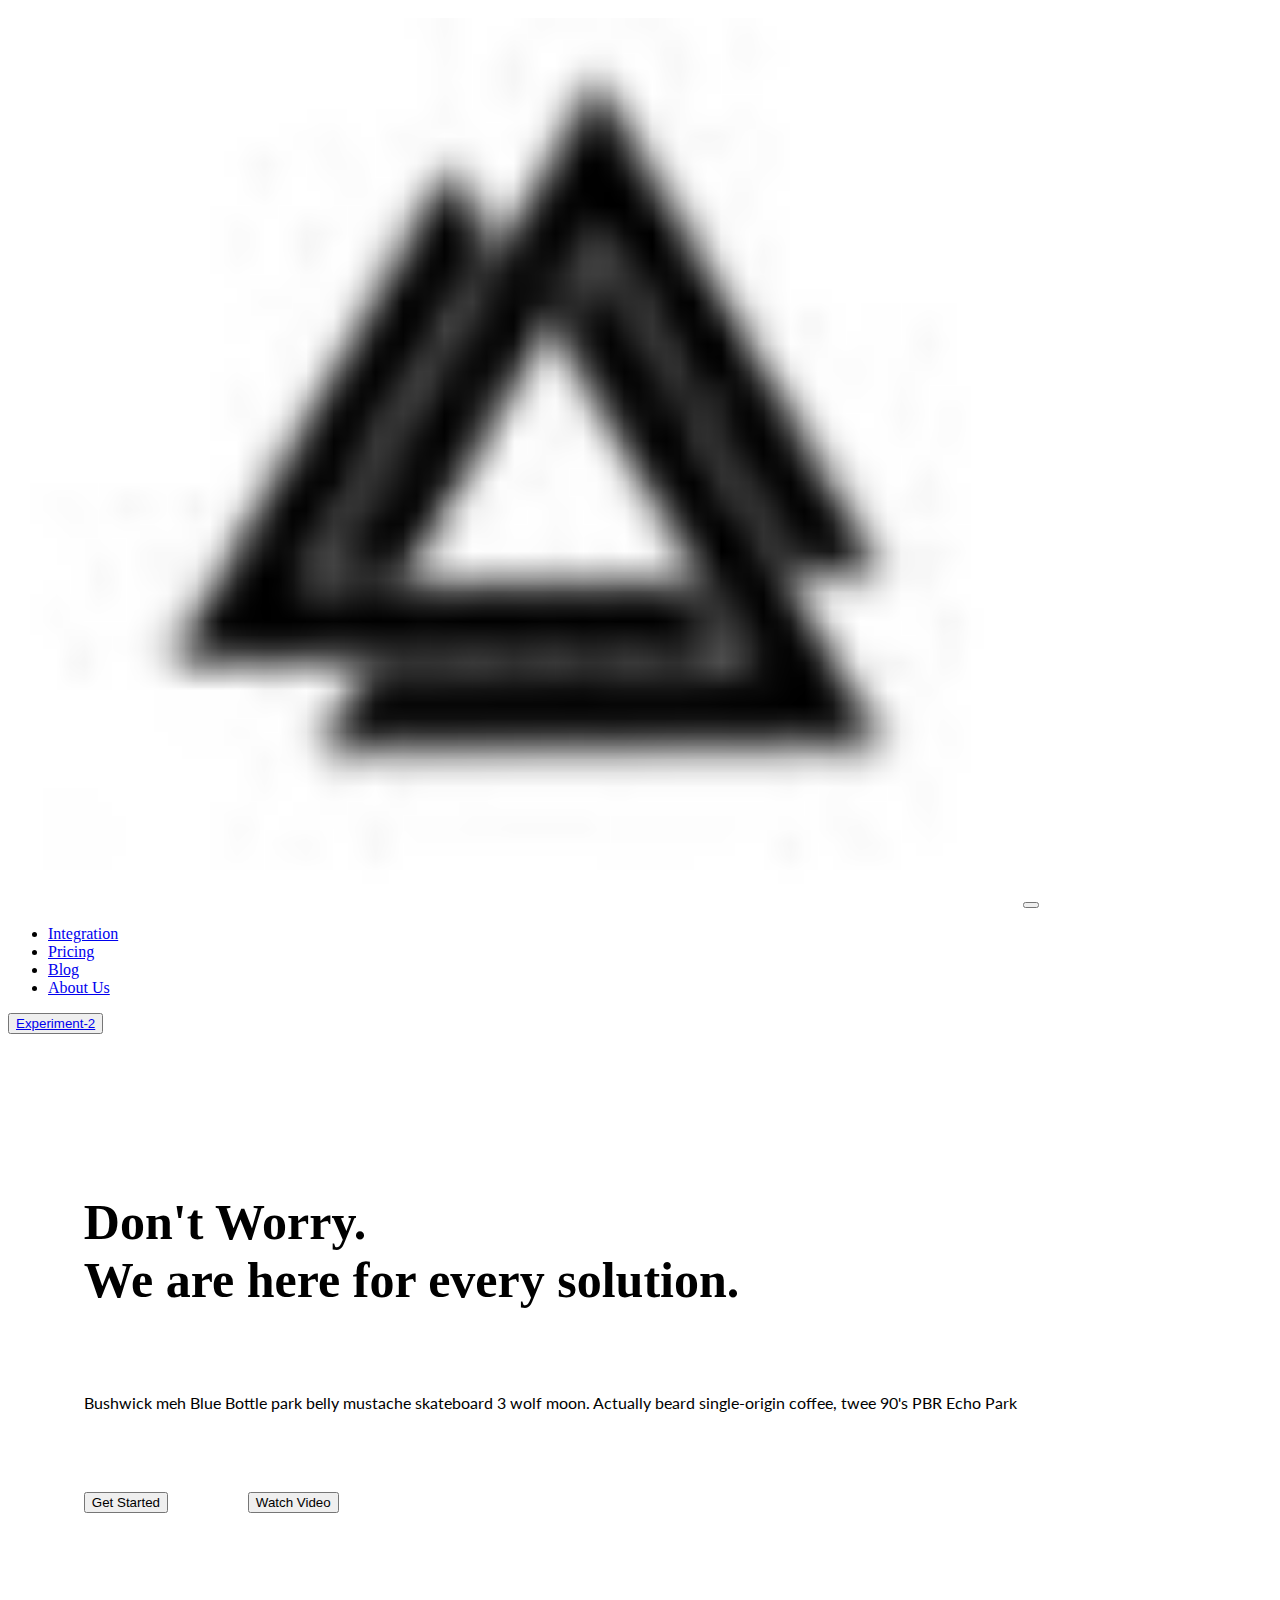
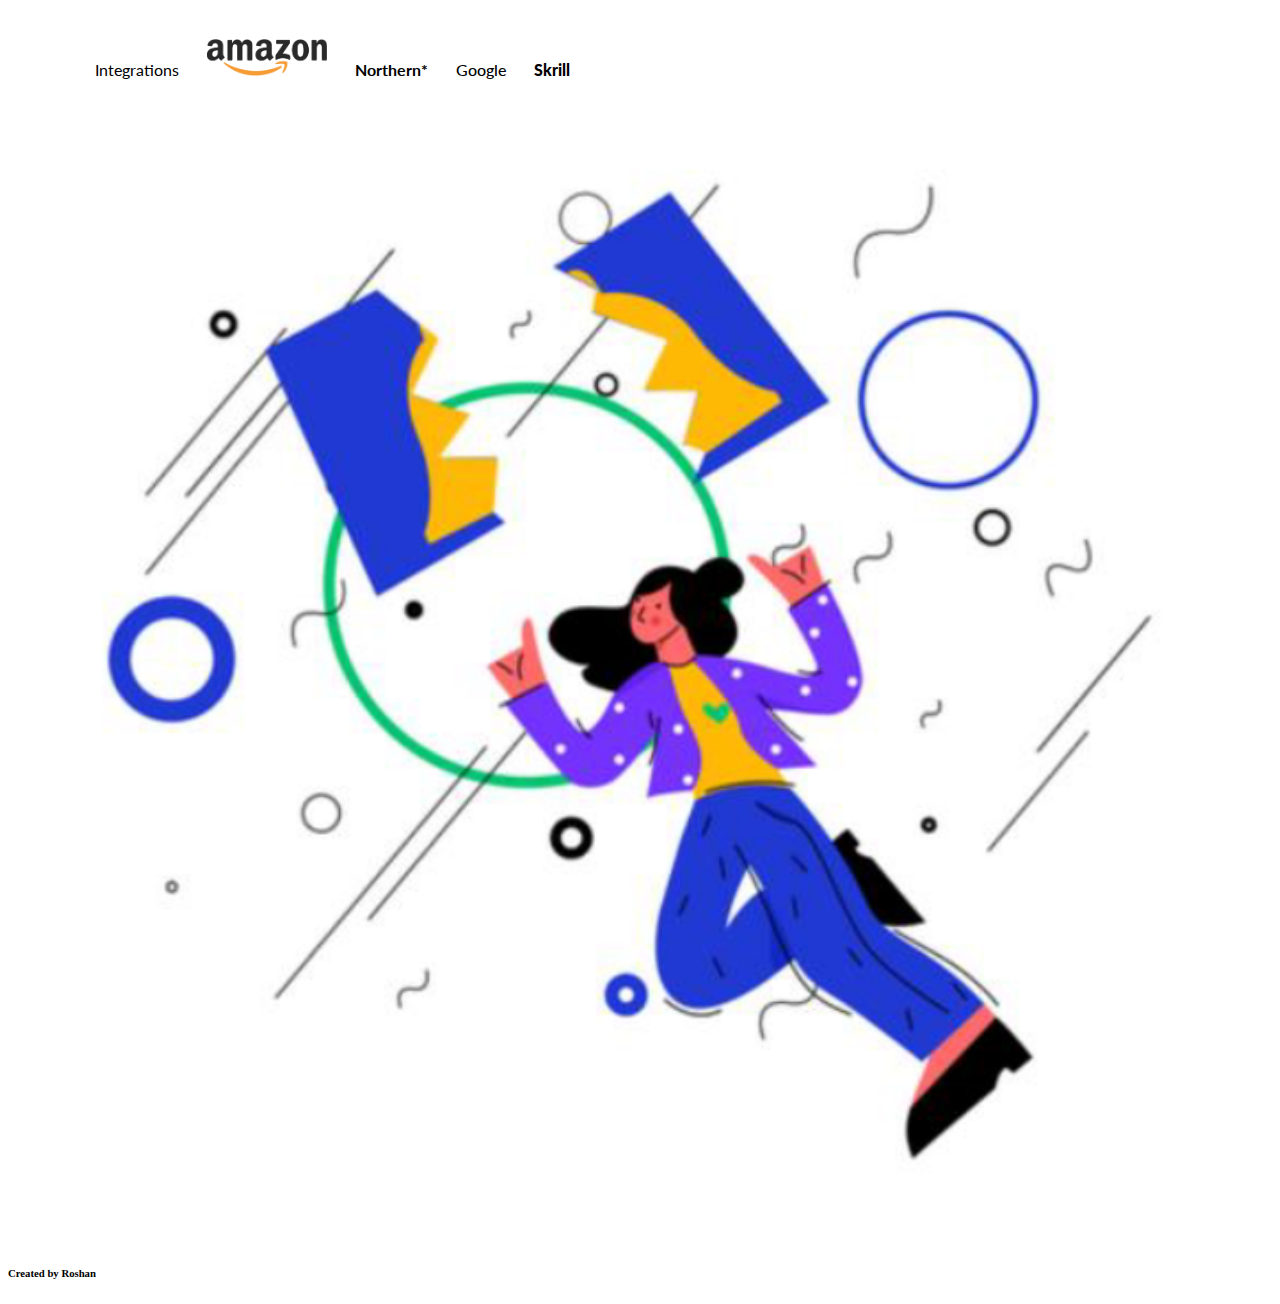
<file: index.html>
<!DOCTYPE html>
<html>

<head>
  <meta http-equiv="X-UA-Compatible" content="IE=edge">
  <meta name="viewport" content="width=device-width, initial-scale=1.0">
  <meta charset="utf-8">

  <!-- bootstrap-css -->

  <link rel="stylesheet" href="https://cdn.jsdelivr.net/npm/bootstrap@4.5.3/dist/css/bootstrap.min.css"
    integrity="sha384-TX8t27EcRE3e/ihU7zmQxVncDAy5uIKz4rEkgIXeMed4M0jlfIDPvg6uqKI2xXr2" crossorigin="anonymous">

  <!-- bootstrapa-js -->

  <script src="https://code.jquery.com/jquery-3.5.1.slim.min.js"
    integrity="sha384-DfXdz2htPH0lsSSs5nCTpuj/zy4C+OGpamoFVy38MVBnE+IbbVYUew+OrCXaRkfj"
    crossorigin="anonymous"></script>
  <script src="https://cdn.jsdelivr.net/npm/bootstrap@4.5.3/dist/js/bootstrap.bundle.min.js"
    integrity="sha384-ho+j7jyWK8fNQe+A12Hb8AhRq26LrZ/JpcUGGOn+Y7RsweNrtN/tE3MoK7ZeZDyx"
    crossorigin="anonymous"></script>


  <!-- fontawesome -->
  <link rel="stylesheet" href="https://pro.fontawesome.com/releases/v5.10.0/css/all.css"
    integrity="sha384-AYmEC3Yw5cVb3ZcuHtOA93w35dYTsvhLPVnYs9eStHfGJvOvKxVfELGroGkvsg+p" crossorigin="anonymous" />


  <!-- google-font -->
  <link rel="preconnect" href="https://fonts.googleapis.com">
  <link rel="preconnect" href="https://fonts.gstatic.com" crossorigin>
  <link href="https://fonts.googleapis.com/css2?family=Lato:wght@300;400;700;900&display=swap" rel="stylesheet">


  <!-- Favicon of website -->
  <link rel="icon" href="website-logo.png">

  <title>Experiment-1 (M&A)</title>

  <link rel="stylesheet" href="styles.css">
</head>

<body>
  <div class="container-fluid">

    <!-- Nav Bar -->

    <nav class="navbar navbar-expand-lg navbar-light ">
      <a class="navbar-brand" href="#"><img class="brand-logo" src="website-logo.png" alt="wesite-logo"></a>

      <button class="navbar-toggler" type="button" data-toggle="collapse" data-target="#navbarSupportedContent"
        aria-controls="navbarSupportedContent" aria-expanded="false" aria-label="Toggle navigation" style="
        font-size: 35px;">
        <span class="navbar-toggler-icon"></span>

      </button>
      <div class="collapse navbar-collapse" id="navbarSupportedContent">
        <ul class="navbar-nav font-weight-bold">
          <li class="nav-item ">
            <a class="nav-link text-dark" href="#footer">Integration</a>
          </li>
          <li class="nav-item">
            <a class="nav-link text-dark" href="#pricing">Pricing</a>
          </li>
          <li class="nav-item">
            <a class="nav-link text-dark" href="#cta">Blog</a>
          </li>
          <li class="nav-item">
            <a class="nav-link text-dark" href="#cta">About Us</a>
          </li>
        </ul>

       <button type="button" class="btn btn-outline-primary btn-md rounded-pill ml-auto mt-1"><a
            href="exp-2.html">Experiment-2</a></button>
      </div>
    </nav>


    <!-- Header Section -->

    <div class="row">
      <div class="col-lg-6 col-md-12">
        <h1 class="header-quote">Don't Worry. <br> We are here for every solution.</h1>
        <p class="header-line">Bushwick meh Blue Bottle park belly mustache skateboard 3 wolf moon. Actually beard
          single-origin coffee, twee 90's PBR Echo Park </p>
        <button type="button" class="btn btn-primary btn-lg header-button rounded-pill"></i> Get Started</button>
        <button type="button" class="btn btn-light btn-lg header-button text-primary rounded-pill"><i
            class="fas fa-play-circle"></i> Watch Video</button>

        <div class="integration-div">
          <p class="integration">Integrations</p>
          <img class="integration" src="amazon-logo.png" alt="amazon" width="10%">
          <p class="integration-northern"> Northern<superscript>*</superscript>
          </p>
          <p class="integration-google"> Google</p>
          <p class="integration-skrill"> Skrill</p>
        </div>
      </div>

      <div class="col-lg-6 col-md-12 header-image-div">
        <img class="header-image" src="header-image.png" alt="header-image">
      </div>
    </div>
  </div>

  <footer>
    <h6 class="text-center">Created by Roshan</h6>
  </footer>
</body>

</html>
</file>
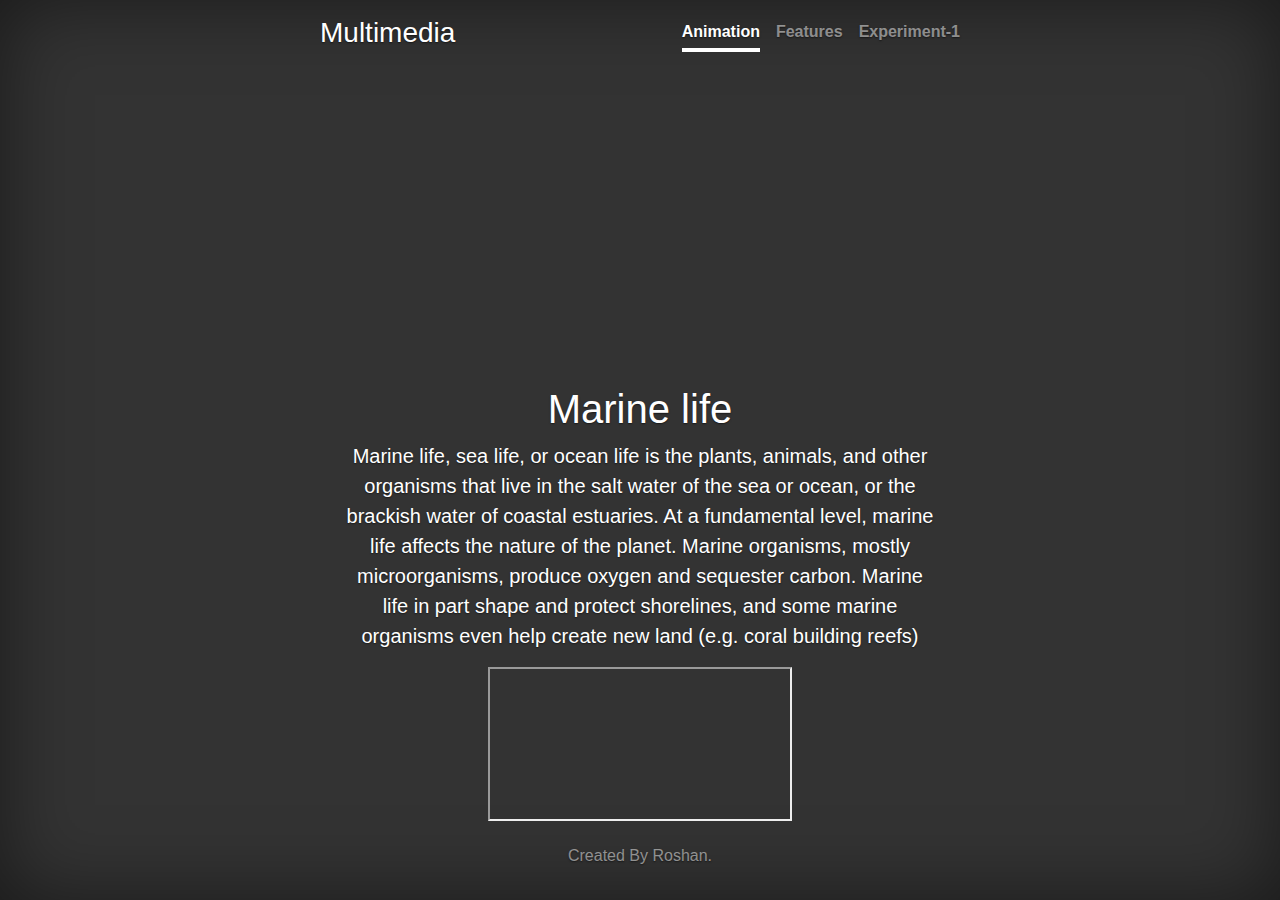
<file: exp-2.html>
<!DOCTYPE html>
<!doctype html>
<html lang="en">

<head>
    <meta charset="utf-8">
    <meta name="viewport" content="width=device-width, initial-scale=1, shrink-to-fit=no">
    <meta name="description" content="">
    <meta name="author" content="">
    <link rel="icon" href="/docs/4.0/assets/img/favicons/favicon.ico">

    <title>Experiment -2 (M&A)</title>


    <!-- Bootstrap core CSS -->
    <link rel="stylesheet" href="https://maxcdn.bootstrapcdn.com/bootstrap/4.0.0/css/bootstrap.min.css"
        integrity="sha384-Gn5384xqQ1aoWXA+058RXPxPg6fy4IWvTNh0E263XmFcJlSAwiGgFAW/dAiS6JXm" crossorigin="anonymous">

    <!-- Custom styles for this template -->
    <link href="cover.css" rel="stylesheet">
</head>

<body class="text-center">

    <div class="cover-container d-flex h-100 p-3 mx-auto flex-column">
        <header class="masthead mb-auto">
            <div class="inner">
                <h3 class="masthead-brand">Multimedia</h3>
                <nav class="nav nav-masthead justify-content-center">
                    <a class="nav-link active" href="#">Animation</a>
                    <a class="nav-link" href="#">Features</a>
                    <a class="nav-link" href="index.html">Experiment-1</a>
                </nav>
            </div>
        </header>

        <main role="main" class="inner cover">
            <h1 class="cover-heading mt-3">Marine life</h1>
            <p class="lead">Marine life, sea life, or ocean life is the plants, animals, and other organisms that live
                in the salt water of the sea or ocean, or the brackish water of coastal estuaries. At a fundamental
                level, marine life affects the nature of the planet. Marine organisms, mostly microorganisms, produce
                oxygen and sequester carbon. Marine life in part shape and protect shorelines, and some marine organisms
                even help create new land (e.g. coral building reefs)</p>
            <p class="lead">
            </p>
        </main>

        <div class="embed-responsive-item">
            <iframe class="embed-responsive-item" src="https://www.youtube.com/embed/v64KOxKVLVg" allowfullscreen></iframe>
        </div>


        <footer class="mastfoot mt-3">
            <div class="inner">
                <p>Created By Roshan.</p>
            </div>
        </footer>
    </div>
</body>

</html>
</file>
<file: styles.css>
.brand-logo {
  height: 80%;
  width: 80%;
  padding-top: 10px;
}

.header-image {
  width: 90%;
  margin-left: 30px;
}

.header-image-div {
  margin: auto;
}

.header-quote {
  padding: 10% 15% 2% 6%;
  font-weight: 900;
  font-size: 50px;
}

.header-line {
  font-family: "Lato", sans-serif;
  padding: 2% 5% 5% 6%;
}

.header-button {
  margin-left: 6%;
}

.integration {
  display: inline-block;
  margin-left: 2%;
}

.integration-northern {
  display: inline-block;
  margin-left: 2%;
  font-weight: 700;
}

.integration-google {
  display: inline-block;
  margin-left: 2%;
  font-weight: 500;
}

.integration-skrill {
  display: inline-block;
  margin-left: 2%;
  font-weight: 900;
}

.integration-div {
  font-family: "Lato", sans-serif;
  margin-left: 5%;
  margin-top: 10%;
}

@media (max-width: 990px) {
  .header-image {
    /* height: 80%; */
    width: 85%;
    margin-left: 0;
  }

  .header-image-div {
    margin-left: 10%;
  }

  .integration-div {
    text-align: center;
  }
}
</file>
<file: cover.css>
* Globals
 */

/* Links */
a,
a:focus,
a:hover {
  color: #fff;
}

/* Custom default button */
.btn-secondary,
.btn-secondary:hover,
.btn-secondary:focus {
  color: #333;
  text-shadow: none; /* Prevent inheritance from `body` */
  background-color: #fff;
  border: .05rem solid #fff;
}


/*
 * Base structure
 */

html,
body {
  height: 100%;
  background-color: #333;
}

body {
  display: -ms-flexbox;
  display: -webkit-box;
  display: flex;
  -ms-flex-pack: center;
  -webkit-box-pack: center;
  justify-content: center;
  color: #fff;
  text-shadow: 0 .05rem .1rem rgba(0, 0, 0, .5);
  box-shadow: inset 0 0 5rem rgba(0, 0, 0, .5);
}

.cover-container {
  max-width: 42em;
}


/*
 * Header
 */
.masthead {
  margin-bottom: 2rem;
}

.masthead-brand {
  margin-bottom: 0;
}

.nav-masthead .nav-link {
  padding: .25rem 0;
  font-weight: 700;
  color: rgba(255, 255, 255, .5);
  background-color: transparent;
  border-bottom: .25rem solid transparent;
}

.nav-masthead .nav-link:hover,
.nav-masthead .nav-link:focus {
  border-bottom-color: rgba(255, 255, 255, .25);
}

.nav-masthead .nav-link + .nav-link {
  margin-left: 1rem;
}

.nav-masthead .active {
  color: #fff;
  border-bottom-color: #fff;
}

@media (min-width: 48em) {
  .masthead-brand {
    float: left;
  }
  .nav-masthead {
    float: right;
  }
}


/*
 * Cover
 */
.cover {
  padding: 0 1.5rem;
}
.cover .btn-lg {
  padding: .75rem 1.25rem;
  font-weight: 700;
}


/*
 * Footer
 */
.mastfoot {
  color: rgba(255, 255, 255, .5);
}
</file>
